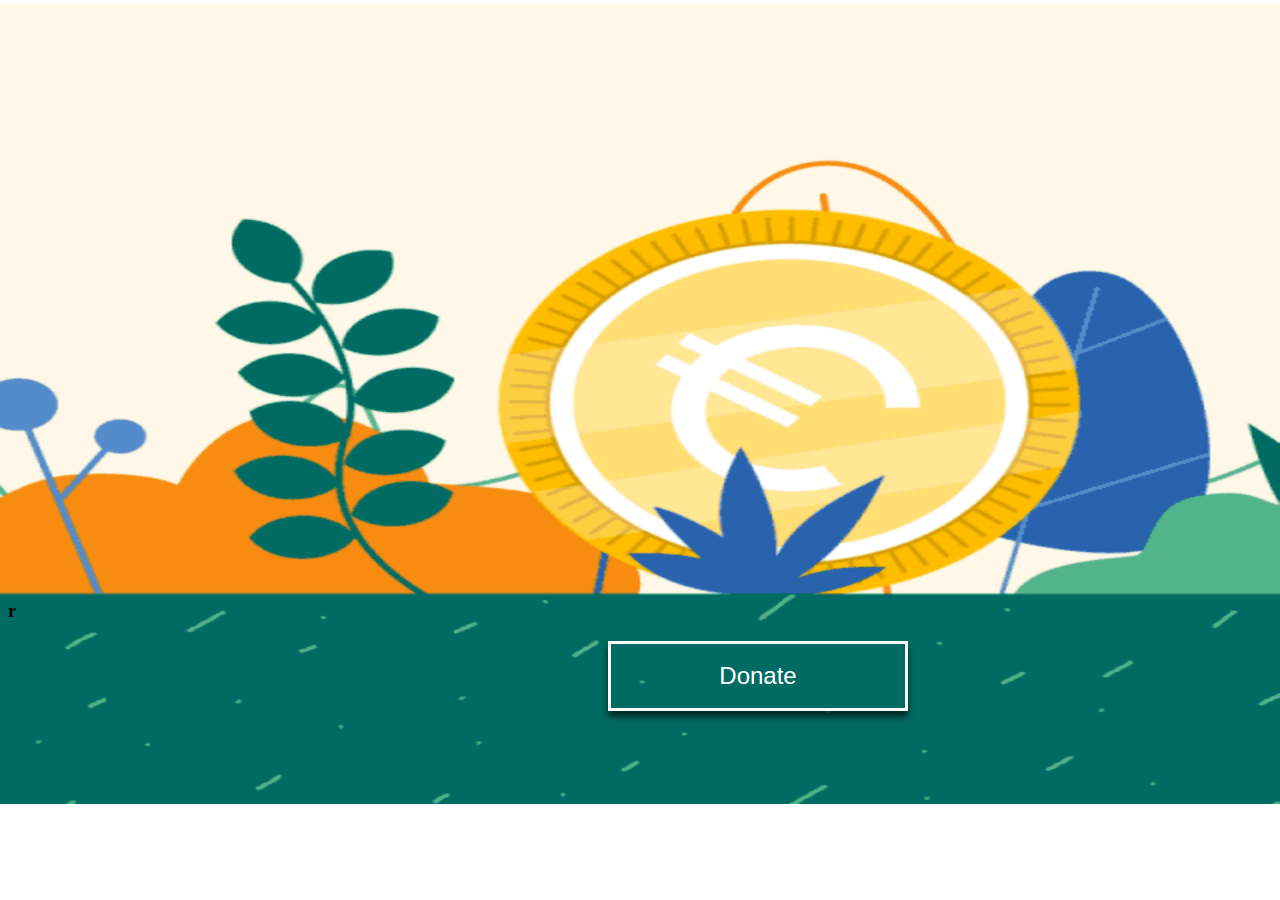
<file: Payment-Gateway-Integration/index.html>
<!DOCTYPE html>
<html>

<head>
    <meta charset="UTF-8" />
    <title>payment gateway integration</title>
    <link rel="stylesheet" href="css/master.css">
    <h3>r</h3>
</head>

<body>
    <style>
        body {
            background-image: url('osgs_polarfux_dribbble.gif');
            height: 100%;
            background-repeat: no-repeat;
            background-size: 1600px 800px;
            background-position: center;
            margin-top: 600px;
        }
    </style>
    <a href="file:///C:/Users/hm875/Payment-Gateway-Integration/Payment-Gateway-Integration/index2.html" target="_blank">
        <button class="btn">Donate</button>
    </a>
</body>

</html>
</file>
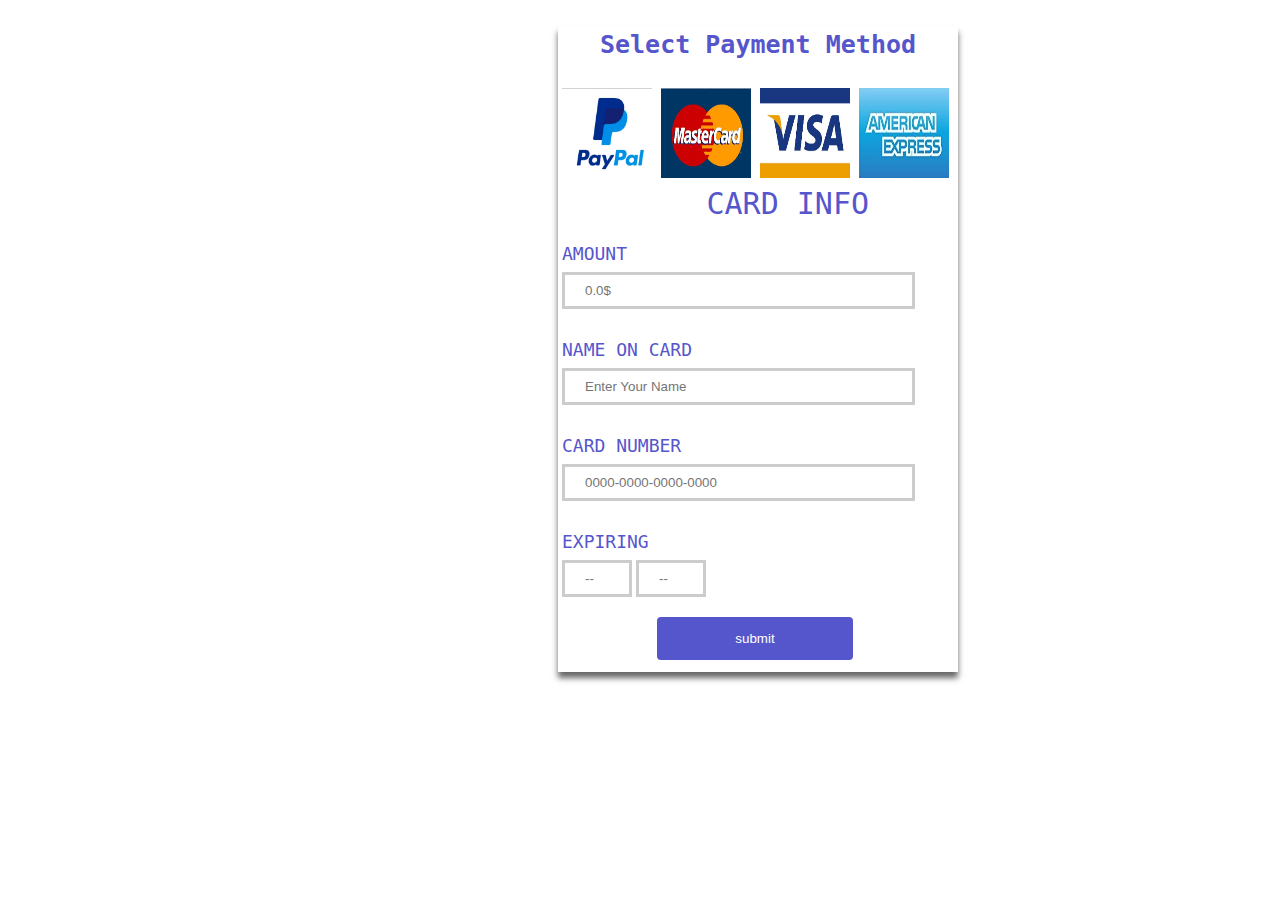
<file: Payment-Gateway-Integration/index2.html>
<!DOCTYPE html>
<html>

<head>
    <meta charset="UTF-8" />
    <title>payment </title>
    <link rel="stylesheet" href="css/master2.css">

</head>

<body>

    <table>
        <tr>
            <th colspan="4" class="pay" style="font-family:monospace;">Select Payment Method</th>
        </tr>
        <tr>
            <td>
                <a href=""><img class="img1" src="Screenshot 2022-07-06 005958.jpg.png" alt=""></a>
            </td>
            <td>
                <a href=""><img class="img1" src="master (1).jpg.jpg" alt=""></a>
            </td>
            <td>
                <a href=""><img class="img1" src="master (2).jpg.jpg" alt=""></a>
            </td>
            <td>
                <a href=""><img class="img1" src="51dplFc7oAL.jpg" alt=""></a>
            </td>
        </tr>
        <tr>
            <br>
            <td style="font-size: 30px; color: rgb(86, 86, 204); font-family:monospace; ;" colspan="4 "> &nbsp; &nbsp; &nbsp; &nbsp; CARD INFO</td>
        </tr>
        <tr>
            <td colspan="4">
                <form action="/action_page.php">
                    <br> <label for="amount">AMOUNT</label><br>
                    <input type="text" id="amount" name="amount" value="" placeholder="0.0$"><br><br>


                </form>
            </td>
        </tr>
        <tr>
            <td colspan="4">
                <form action="/action_page.php">
                    <label for="Ncard">NAME ON CARD</label><br>
                    <input type="text" id="Ncard" name="Ncard" value="" placeholder="Enter Your Name"><br><br>
                </form>
            </td>
        </tr>
        <tr>
            <td colspan="4">
                <form action="/action_page.php">
                    <label for="Cnum">CARD NUMBER</label><br>
                    <input type="text" id="Cnum" name="Cnum" value="" placeholder="0000-0000-0000-0000"><br><br>
                </form>
            </td>
        </tr>
        <tr>
            <td colspan="4">
                <form action="/action_page.php">
                    <label for="Ncard">EXPIRING</label><br>
                    <input type="text" id="Ncard" name="Ncard" value="" placeholder="--" style="width: 70px;">
                    <input type="text" id="Ncard" name="Ncard" value="" placeholder="--" style="width: 70px;">
                </form>
            </td>
        </tr>
        <tr>
            <td colspan="4">

                <a href="file:///C:/Users/hm875/Payment-Gateway-Integration/Payment-Gateway-Integration/index3.html" target="_blank">
                    <button>submit</button>
                </a>

            </td>
        </tr>


    </table>

</body>

</html>
</file>
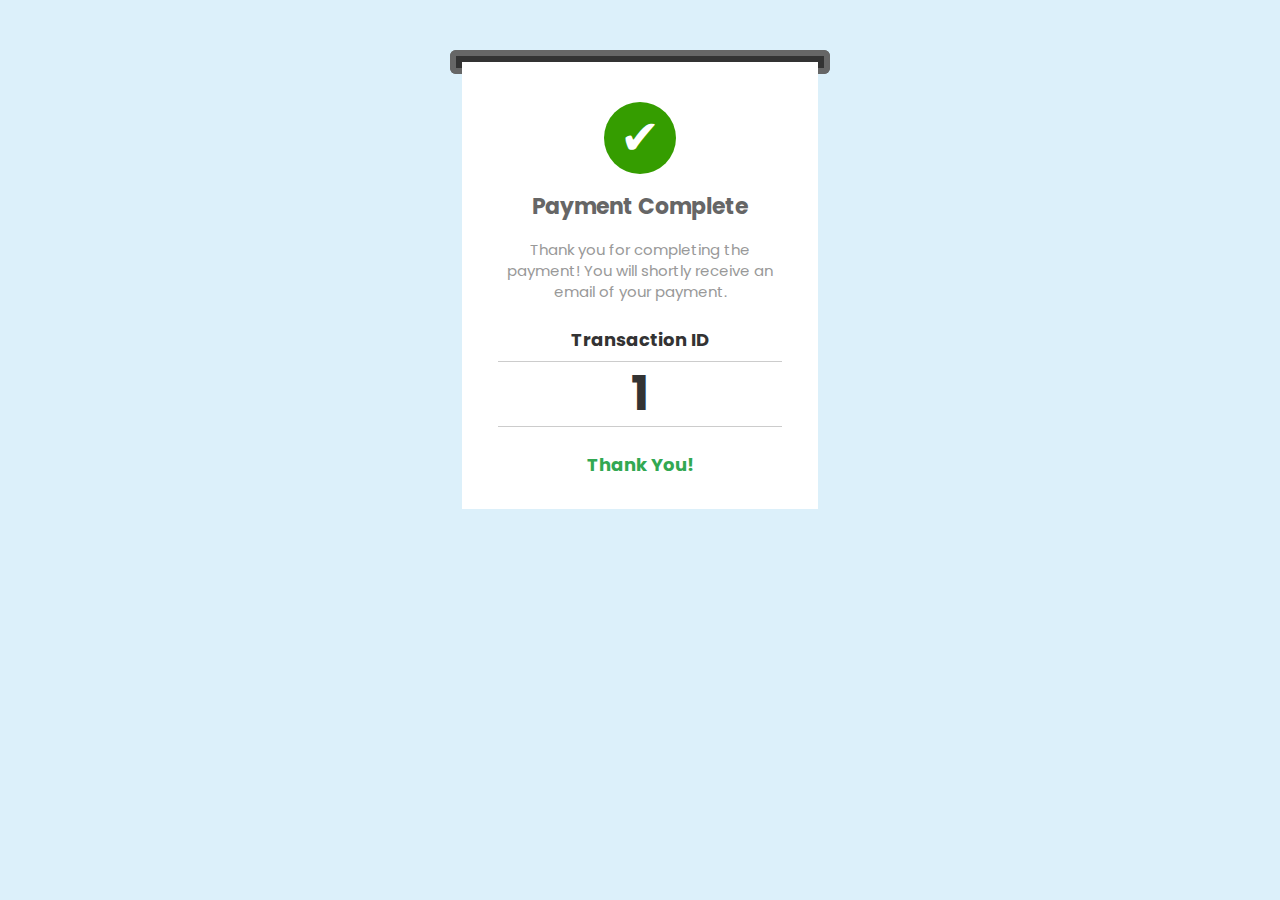
<file: Payment-Gateway-Integration/index3.html>
<!DOCTYPE html>
<html lang="en">

<head>
    <meta charset="UTF-8">
    <link rel="icon" href="images/dollar.png" type="image/png" sizes="16x16">
    <title>Payment Success</title>
    <link href="https://fonts.googleapis.com/css2?family=Poppins:wght@500&display=swap" rel="stylesheet">
</head>
<style>
    body {
        background: #dcf0fa;
    }

    .container {
        max-width: 380px;
        margin: 50px auto;
        overflow: hidden;
    }

    .printer-top {
        z-index: 1;
        border: 6px solid #666666;
        height: 6px;
        border-bottom: 0;
        border-radius: 6px 6px 0 0;
        background: #333333;
    }

    .printer-bottom {
        z-index: 0;
        border: 6px solid #666666;
        height: 6px;
        border-top: 0;
        border-radius: 0 0 6px 6px;
        background: #333333;
    }

    .paper-container {
        position: relative;
        overflow: hidden;
        height: 467px;
    }

    .paper {
        background: #ffffff;
        font-family: 'Poppins', sans-serif;
        height: 447px;
        position: absolute;
        z-index: 2;
        margin: 0 12px;
        margin-top: -12px;
        animation: print 5000ms cubic-bezier(0.68, -0.55, 0.265, 0.9) infinite;
        -moz-animation: print 5000ms cubic-bezier(0.68, -0.55, 0.265, 0.9) infinite;
    }

    .main-contents {
        margin: 0 12px;
        padding: 24px;
    }

   
    .jagged-edge {
        position: relative;
        height: 20px;
        width: 100%;
        margin-top: -1px;
    }

    .jagged-edge:after {
        content: "";
        display: block;
        position: absolute;
        bottom: 20px;
        left: 0;
        right: 0;
        height: 20px;
        background: linear-gradient(45deg,
            transparent 33.333%,
            #ffffff 33.333%,
            #ffffff 66.667%,
            transparent 66.667%),
            linear-gradient(-45deg,
            transparent 33.333%,
            #ffffff 33.333%,
            #ffffff 66.667%,
            transparent 66.667%);
        background-size: 16px 40px;
        background-position: 0 -20px;
    }

    .success-icon {
        text-align: center;
        font-size: 48px;
        height: 72px;
        background: #359d00;
        border-radius: 50%;
        width: 72px;
        height: 72px;
        margin: 16px auto;
        color: #fff;
    }

    .success-title {
        font-size: 22px;
        font-family: 'Poppins', sans-serif;
        text-align: center;
        color: #666;
        font-weight: bold;
        margin-bottom: 16px;
    }

    .success-description {
        font-size: 15px;
        font-family: 'Poppins', sans-serif;
        line-height: 21px;
        color: #999;
        text-align: center;
        margin-bottom: 24px;
    }

    .order-details {
        text-align: center;
        color: #333;
        font-weight: bold;

    }

    .order-number-label {
        font-size: 18px;
        margin-bottom: 8px;
    }

    .order-number {
        border-top: 1px solid #ccc;
        border-bottom: 1px solid #ccc;
        line-height: 48px;
        font-size: 48px;
        padding: 8px 0;
        margin-bottom: 24px;
    }
    
    .complement {
        font-size: 18px;
        margin-bottom: 8px;
        color: #32a852;
    }

   
    
    @keyframes print {
        0% {
            transform: translateY(-90%);
        }

        100% {
            transform: translateY(0%);
        }
    }

    @-webkit-keyframes print {
        0% {
            -webkit-transform: translateY(-90%);
        }

        100% {
            -webkit-transform: translateY(0%);
        }
    }

    @-moz-keyframes print {
        0% {
            -moz-transform: translateY(-90%);
        }

        100% {
            -moz-transform: translateY(0%);
        }
    }

    @-ms-keyframes print {
        0% {
            -ms-transform: translateY(-90%);
        }

        100% {
            -ms-transform: translateY(0%);
        }
    }
</style>

<body>
    <div class="container">
        <div class="printer-top"></div>

        <div class="paper-container">
            <div class="printer-bottom"></div>

            <div class="paper">
                <div class="main-contents">
                    <div class="success-icon">&#10004;</div>
                    <div class="success-title">
                        Payment Complete
                    </div>
                    <div class="success-description">
                        Thank you for completing the payment! You will shortly receive an email of your payment.
                    </div>
                    <div class="order-details">
                        <div class="order-number-label">Transaction ID</div>
                        <div class="order-number">1</div>
                        <div class="complement">Thank You!</div>
                    </div>
                </div>
                <div class="jagged-edge"></div>
            </div>
        </div>
    </div>
</body>
</html>
</file>
<file: Payment-Gateway-Integration/css/master.css>
.btn {
  cursor: pointer;
  border:3px solid white;
  background-color: transparent;
  height: 70px;
  width: 300px;
  color: white;
  font-size: 1.5em;
  box-shadow: 0 6px 6px rgba(0, 0, 0, 0.6);
 margin-left: 600px;
 position :center;
 margin-bottom: 90px;

}
</file>
<file: Payment-Gateway-Integration/css/master2.css>
table{
    box-shadow: 0 6px 6px rgba(0, 0, 0, 0.6);
    border:1px solid white;
    background-color: transparent;
    height: auto;
    width: 400px;
    margin-left: 550px;
}
.pay{
    text-align: center;
    color: rgb(86, 86, 204);
    font-size: 25px;;
   margin-top: 20px;
}
.img1{
    height: 90px;
    width: 90px;
    margin-top: 25px;
}

a{
    text-decoration: none;
    color: rgb(86, 86, 204) ;
}
label{
    color: rgb(86, 86, 204) ; 
    font-family:monospace;
    font-size: 18px;
}
input[type=text]:focus {
    border: 2px solid #555;
  }
  button {
    width: 50%;
    background-color:  rgb(86, 86, 204);
    color: white;
    padding: 14px 30px;
    margin: 8px 0;
    border: none;
    border-radius: 4px;
    cursor: pointer;
   margin-left: 95px;
  }
  input[type=text] {
    width: 90%;
    padding: 8px 20px;
    margin: 8px 0;
    box-sizing: border-box;
    border: 3px solid #ccc;
    -webkit-transition: 0.5s;
    transition: 0.5s;
    outline: none;
  }
</file>
